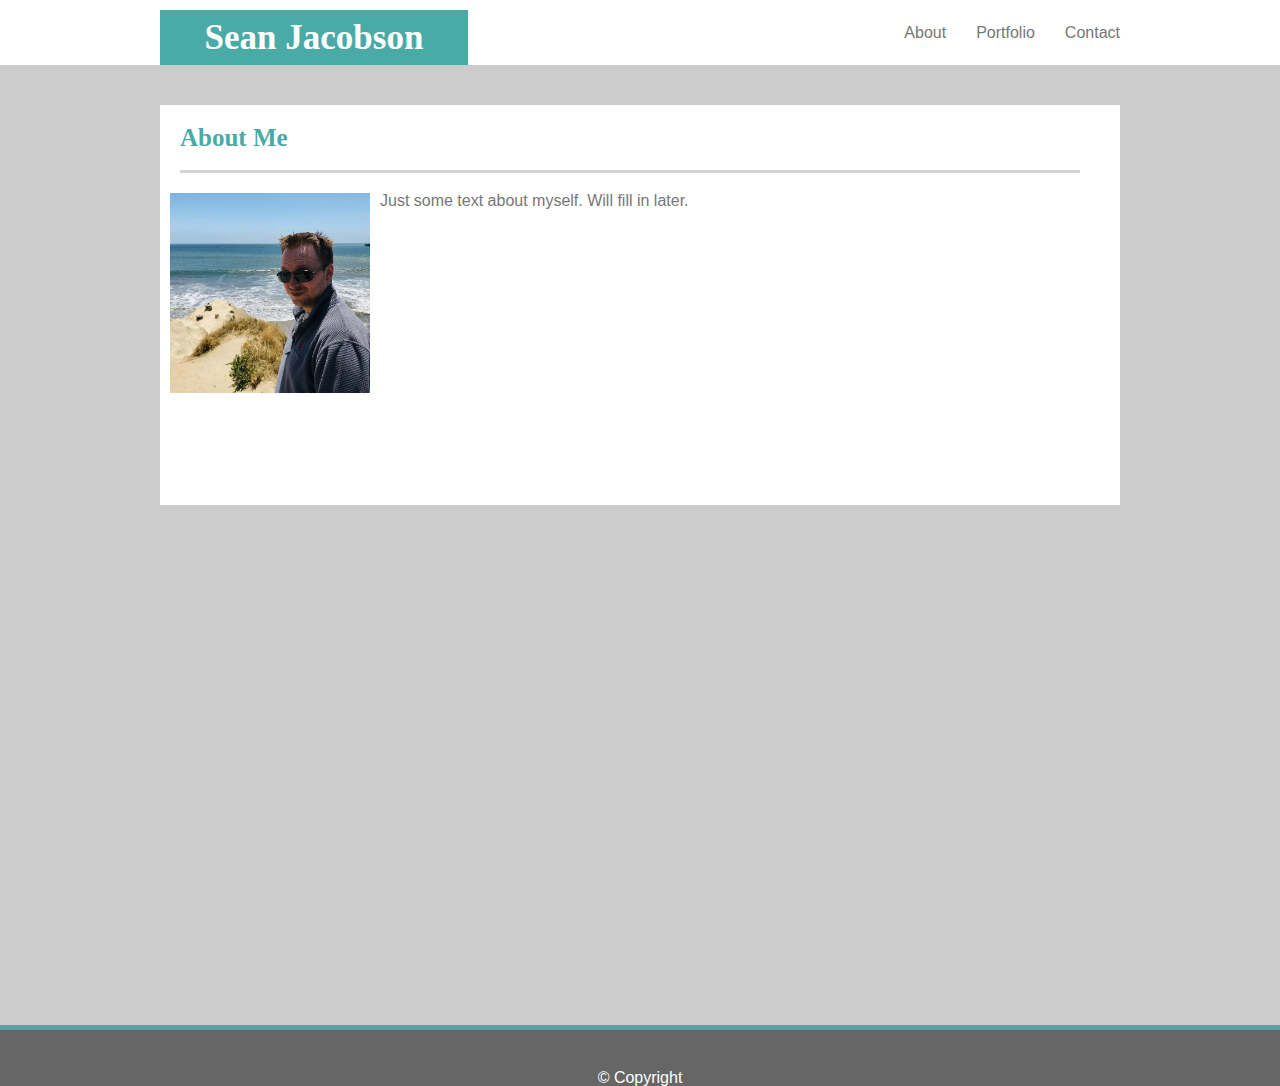
<file: index.html>
<!DOCTYPE html>
<html lang="en">

<head>
    <meta charset="UTF-8">
    <meta name="viewport" content="width=device-width, initial-scale=1.0">
    <meta http-equiv="X-UA-Compatible" content="ie=edge">
    <!--Link to the rest.css-->
    <link rel="stylesheet" href="assets/reset.css">
    <!--Link to the style.css-->
    <link rel="stylesheet" href="assets/style.css">
    <!--Link to the style_index css-->
    <link rel="stylesheet" href="assets/style_index.css">
    <title>About Me</title>
</head>

<body>

    <header>
        <h1>Sean Jacobson</h1>
        <nav>
            <a id="contactlink" href="contact.html">Contact</a>
            <a id="portfoliolink" href="portfolio.html">Portfolio</a>
            <a id="aboutlink" href="index.html">About</a>
        </nav>
    </header>

    <div id="maincontent">
        
        <section id="mainsection">
            <h2>About Me</h2>
            <img id="biopic" src="Images/60876949_10102925284209212_8239374581001879552_o.jpg" alt="Picture of me">
            <p>Just some text about myself. Will fill in later.</p>
        
        </section>
    </div>

    <footer>
        <h3 id="footer-text">&copy Copyright</h3>
    </footer>

</body>

</html>
</file>
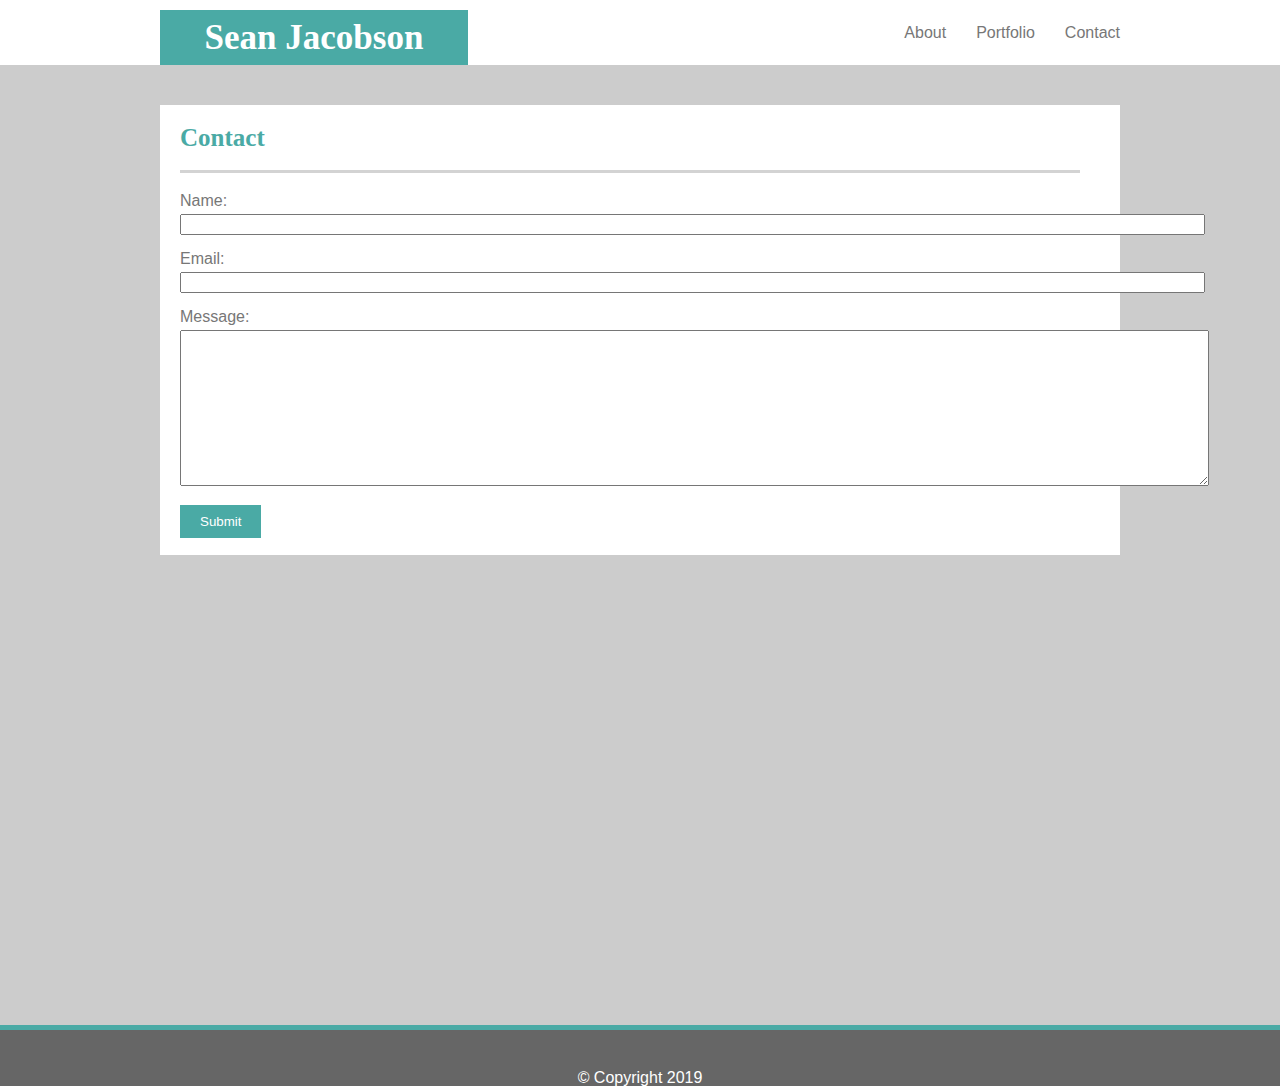
<file: contact.html>
<!DOCTYPE html>
<html lang="en">

<head>
    <meta charset="UTF-8">
    <meta name="viewport" content="width=device-width, initial-scale=1.0">
    <meta http-equiv="X-UA-Compatible" content="ie=edge">
    <!--CSS Content-->
    <link rel="stylesheet" href="assets/reset.css">
    <link rel="stylesheet" href="assets/style.css">
    <link rel="stylesheet" href="assets/style_contact.css">
    <title>Contact</title>
</head>

<body>

    <header>
        <h1>Sean Jacobson</h1>
        <nav>
            <a id="contactlink" href="contact.html">Contact</a>
            <a id="portfoliolink" href="portfolio.html">Portfolio</a>
            <a id="aboutlink" href="index.html">About</a>
        </nav>
    </header>

    <div id="maincontent">
        <section id="contactarea">
            <h2>Contact</h2>
            <!--This is the area for the user to put in information-->
            <form action="#" method="get">
                Name:<br><input type="text" name="name" id="enterName" size="125"><br><br>
                Email:<br><input type="text" name="email" id="enterEmail" size="125"><br><br>
                Message:<br><textarea name="message" id="message" cols=126" rows="10"></textarea><br><br>
                <input type="submit" value="Submit" id="submit">
            </form>
        </section>
    </div>

    <footer>
        <h3 id="footer-text">&copy Copyright 2019</h3>
    </footer>

</body>

</html>
</file>
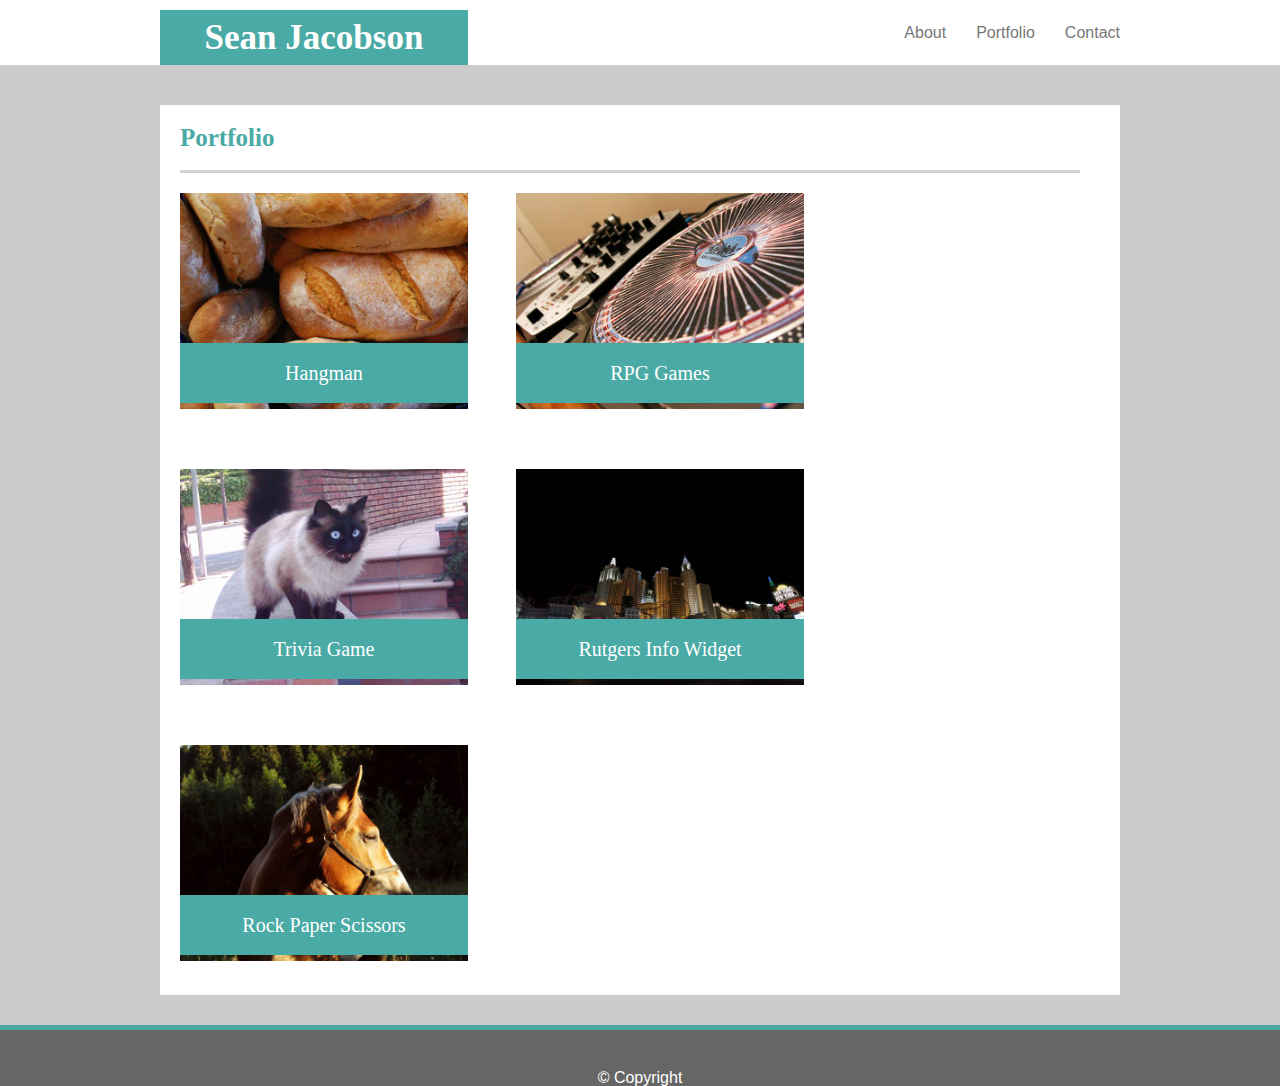
<file: portfolio.html>
<!DOCTYPE html>
<html lang="en">

<head>
    <meta charset="UTF-8">
    <meta name="viewport" content="width=device-width, initial-scale=1.0">
    <meta http-equiv="X-UA-Compatible" content="ie=edge">
    <link rel="stylesheet" href="assets/reset.css">
    <link rel="stylesheet" href="assets/style.css">
    <link rel="stylesheet" href="assets/style_portfolio.css">
    <title>Portfolio</title>
</head>

<body>

    <header>
        <h1>Sean Jacobson</h1>
        <nav>
            <a id="contactlink" href="contact.html">Contact</a>
            <a id="portfoliolink" href="portfolio.html">Portfolio</a>
            <a id="aboutlink" href="index.html">About</a>
        </nav>
    </header>

    <div id="maincontent">

        <section id="items">
            <h2>Portfolio</h2>
            <img src="Images/food-q-c-640-480-10.jpg" alt="food picture" class="picture" id="firstphoto">

            <h3 class="photoid" id="hangman">Hangman</h3>

            <img src="Images/technics-q-c-640-480-2.jpg" alt="music products" class="picture" id="secondphoto">

            <h3 class="photoid" id="RPGgame">RPG Games</h3>

            <div style="clear: both;"></div>

            <img src="Images/animals-q-c-640-480-7.jpg" alt="cat picture" class="picture" id="thirdphoto">

            <h3 class="photoid" id="trivia">Trivia Game</h3>

            <img src="Images/city-q-c-640-480-2.jpg" alt="city picture" class="picture" id="fourthphoto">

            <h3 class="photoid" id="widget">Rutgers Info Widget</h3>

            <div style="clear: both;"></div>

            <img src="Images/animals-q-c-640-480-10.jpg" alt="horse picture" class="picture" id="fifthphoto">

            <h3 class="photoid" id="rockpaper">Rock Paper Scissors</h3>

        </section>
    </div>

    <footer>
        <h3 id="footer-text">&copy Copyright</h3>
    </footer>


</body>

</html>
</file>
<file: assets/style.css>
header {
    background-color: #ffffff;
    width: 960px;
    margin: 10px auto;
}

header h1 {
    background-color: #4aaaa5;
    color: white;
    padding: 10px;
    text-align: center;
    font-size: 35px;
    float: left;
    width: 30%;
}

h2 {
    color: #4aaaa5;
    font-size: 25px;
    border-bottom: lightgray 3px solid;
    width: 900px;
    margin: 20px;
    padding: 20px 0;
}

header a {
    float: right;
    margin-top: 15px;
    text-decoration: none;
}

h1, h2 {
    font-family: Georgia, 'Times New Roman', Times, serif;
    font-weight: bold;
}

a, div, footer {
    font-family: Arial, Helvetica, sans-serif;
    color: #777777 ; 
}

#aboutlink {
    margin-right: 30px;
}

#portfoliolink {
    margin-right: 30px;
}

#maincontent {
    clear: both;
    background-color: #cccccc;
    padding: 20px;
    height: 920px;
    border-bottom: 5px solid #4aaaa5;
}

#maincontent::after  {
    content: "";
    display: block;
    clear: both;
}

#mainsection::after  {
    content: "";
    display: block;
    clear: both;
}

footer {
    clear: both;
    text-align: center;
    background-color: #666666;
    padding-top: 20px;
}

#footer-text {
    color: white;
    bottom: 0;
    padding-top: 20px;
}
</file>
<file: assets/style_index.css>
#biopic {
    width: 200px;
    margin-left: 10px;
    margin-right: 10px;
    float: left;
}

#mainsection {
    width: 960px;
    margin: 0px auto;
    background-color: white;
    height: 400px;
}
</file>
<file: assets/style_contact.css>
form {
    margin-left: 20px;
}

#enterName, #enterEmail, #message {
    margin-top: 5px;
}

#contactarea {
    width: 960px;
    margin: 0px auto;
    background-color: white;
    height: 450px;
}

#submit {
    background-color: #4aaaa5;
    border: none;
    color: white;
    padding: 9px 20px;
}
</file>
<file: assets/style_portfolio.css>
#items {
    width: 960px;
    margin: 0px auto;
    background-color: white;
    height: 890px;
}

.picture {
    width: 30%;
    margin-left: 20px;
    margin-right: 20px;
    float: left;
    position: relative;
}

#secondphoto {
    left: -280px;
}

#fourthphoto {
    left: -280px;
}

h3.photoid {
    float: left;
    position: relative;
    background-color: #4aaaa5;
    width: 288px;
    text-align: center;
    color: white;
    padding: 20px 0;
    font-family: Georgia, 'Times New Roman', Times, serif;
    font-size: 20px;
}

#hangman {
    left: -308px;
    top: 150px;
}

#RPGgame {
    left: 356px;
    bottom: 66px;
}

#trivia {
    left: -308px;
    top: 150px;
}

#widget {
    left: 356px;
    bottom: 66px;
}

#rockpaper {
    left:-308px;
    top: 150px;
}
</file>
